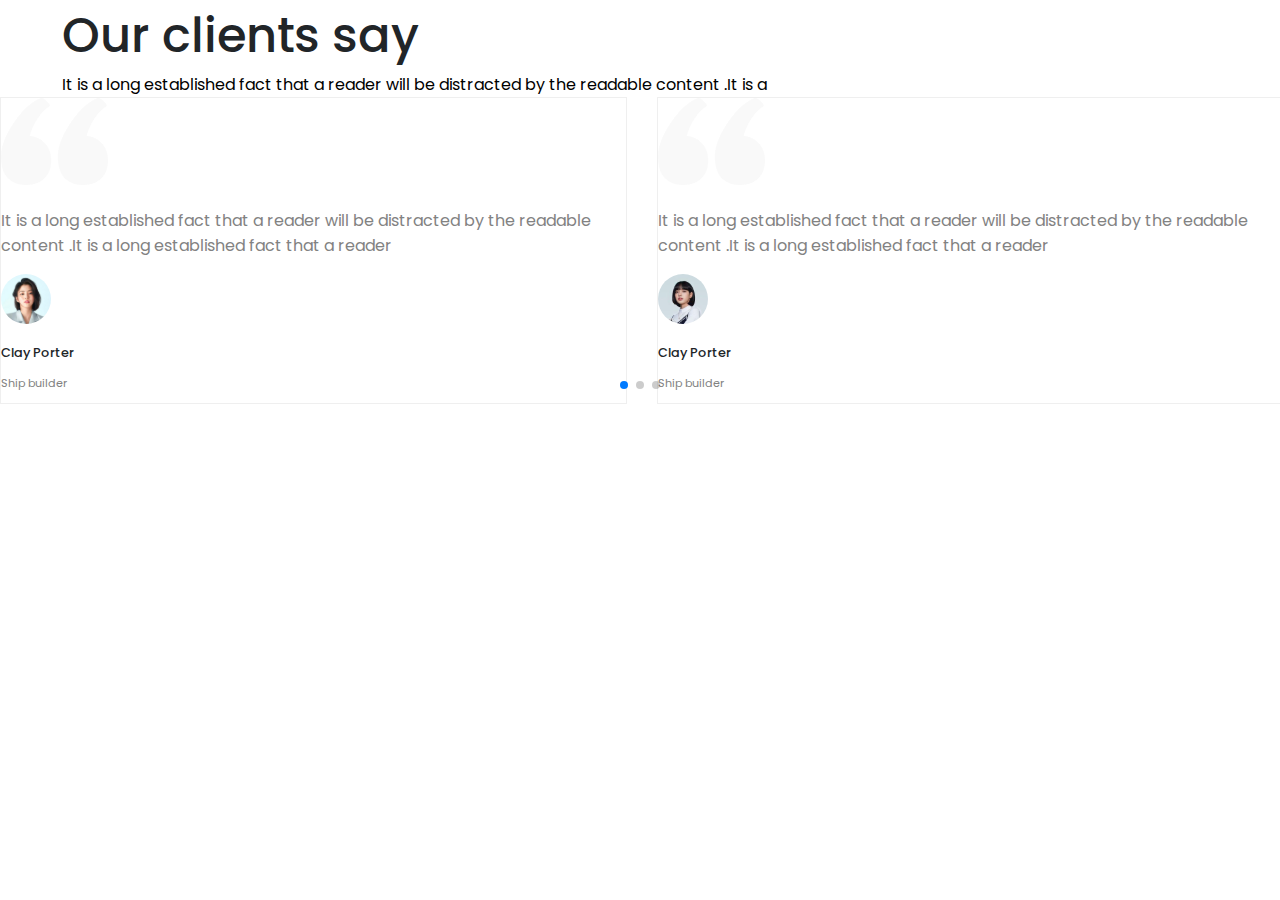
<file: swiperSlider.html>
<!-- <!DOCTYPE html>
<html lang="en">

<head>
  <meta charset="utf-8" />
  <title>Swiper demo</title>
  <meta name="viewport" content="width=device-width, initial-scale=1, minimum-scale=1, maximum-scale=1" />

    <link href="https://cdn.jsdelivr.net/npm/bootstrap@5.3.0-alpha1/dist/css/bootstrap.min.css" rel="stylesheet"
    integrity="sha384-GLhlTQ8iRABdZLl6O3oVMWSktQOp6b7In1Zl3/Jr59b6EGGoI1aFkw7cmDA6j6gD" crossorigin="anonymous">
    <script src="https://cdn.jsdelivr.net/npm/bootstrap@5.3.0-alpha1/dist/js/bootstrap.bundle.min.js"
    integrity="sha384-w76AqPfDkMBDXo30jS1Sgez6pr3x5MlQ1ZAGC+nuZB+EYdgRZgiwxhTBTkF7CXvN"
    crossorigin="anonymous"></script>
    <link rel="stylesheet" href="https://cdnjs.cloudflare.com/ajax/libs/font-awesome/6.3.0/css/all.min.css"
    integrity="sha512-SzlrxWUlpfuzQ+pcUCosxcglQRNAq/DZjVsC0lE40xsADsfeQoEypE+enwcOiGjk/bSuGGKHEyjSoQ1zVisanQ=="
    crossorigin="anonymous" referrerpolicy="no-referrer" />
    <link rel="styleSheet" href="./Css/figmaLayout2.css">
    <link rel="styleSheet" href="./Css/mediaQuery.css">

  <link rel="stylesheet" href="https://cdn.jsdelivr.net/npm/swiper@9/swiper-bundle.min.css" />


  <style>
    html,
    body {
      position: relative;
      height: 100%;
    }

    body {
      background: #eee;
      font-family: Helvetica Neue, Helvetica, Arial, sans-serif;
      font-size: 14px;
      color: #000;
      margin: 0;
      padding: 0;
    }

    .swiper {
      width: 100%;
      height: 100%;
    }

    .swiper-slide {
      text-align: center;
      font-size: 18px;
      background: #fff;
      display: flex;
      justify-content: center;
      align-items: center;
    }

    .swiper-slide img {
      display: block;
      width: 100%;
      height: 100%;
      object-fit: cover;
    }
  </style>
</head>

<body>
 
  <div class="swiper mySwiper">
    <div class="swiper-wrapper">
      
            <div class="swiper-slide d-flex flex-column pt-4 ps-5 pe-5 m-2 position-relative align-items-center clientsSays-item1-ele3">
                <img src="./Images/tag.png" class="position-absolute clientsSays-item1-ele4 ">
                <p class="clientsSays-item1-ele5">It is a long established fact that a reader will be distracted by the
                    readable content .It is a long established fact that a reader </p>
                <img src="./Images/Ellipse 404.svg" class="clientsSays-item1-ele6">
                <p class="clientsSays-item1-ele7">Clay Porter</p>
                <p class="clientsSays-item1-ele8">Ship builder</p>
            </div>
            <div class="swiper-slide carousel-item d-flex flex-column pt-4 ps-5 pe-5 m-2 position-relative align-items-center clientsSays-item1-ele3">
                <img src="./Images/tag.png" class="position-absolute clientsSays-item1-ele4 ">
                <p class="clientsSays-item1-ele5">It is a long established fact that a reader will be distracted by the
                    readable content .It is a long established fact that a reader </p>
                <img src="./Images/Ellipse 504.svg" class="clientsSays-item1-ele6">
                <p class="clientsSays-item1-ele7">Clay Porter</p>
                <p class="clientsSays-item1-ele8">Ship builder</p>
            </div>
            <div class="swiper-slide carousel-item d-flex flex-column pt-4 ps-5 pe-5 m-2 position-relative align-items-center clientsSays-item1-ele3">
                <img src="./Images/tag.png" class="position-absolute clientsSays-item1-ele4 ">
                <p class="clientsSays-item1-ele5">It is a long established fact that a reader will be distracted by the
                    readable content .It is a long established fact that a reader </p>
                <img src="./Images/Ellipse 505.svg" class="clientsSays-item1-ele6">
                <p class="clientsSays-item1-ele7">Clay Porter</p>
                <p class="clientsSays-item1-ele8">Ship builder</p>
            </div>
            <div class="swiper-slide carousel-item d-flex flex-column pt-4 ps-5 pe-5 m-2 position-relative align-items-center clientsSays-item1-ele3">
                <img src="./Images/tag.png" class="position-absolute clientsSays-item1-ele4 ">
                <p class="clientsSays-item1-ele5">It is a long established fact that a reader will be distracted by the
                    readable content .It is a long established fact that a reader </p>
                <img src="./Images/Ellipse 506.svg" class="clientsSays-item1-ele6">
                <p class="clientsSays-item1-ele7">Clay Porter</p>
                <p class="clientsSays-item1-ele8">Ship builder</p>
 
    </div>
    <div class="swiper-pagination"></div>
  </div>


  <script src="https://cdn.jsdelivr.net/npm/swiper@9/swiper-bundle.min.js"></script>


  <script>
    var swiper = new Swiper(".mySwiper", {
      slidesPerView: 3,
      spaceBetween: 30,
      pagination: {
        el: ".swiper-pagination",
        clickable: true,
      },
    });
  </script>
</body>

</html> -->


<!DOCTYPE html>
<html lang="en">

<head>
  <meta charset="utf-8" />
  <title>Swiper demo</title>
  <meta name="viewport" content="width=device-width, initial-scale=1, minimum-scale=1, maximum-scale=1" />
  <!-- Link Swiper's CSS -->
  <link href="https://cdn.jsdelivr.net/npm/bootstrap@5.3.0-alpha1/dist/css/bootstrap.min.css" rel="stylesheet"
    integrity="sha384-GLhlTQ8iRABdZLl6O3oVMWSktQOp6b7In1Zl3/Jr59b6EGGoI1aFkw7cmDA6j6gD" crossorigin="anonymous">
    <script src="https://cdn.jsdelivr.net/npm/bootstrap@5.3.0-alpha1/dist/js/bootstrap.bundle.min.js"
    integrity="sha384-w76AqPfDkMBDXo30jS1Sgez6pr3x5MlQ1ZAGC+nuZB+EYdgRZgiwxhTBTkF7CXvN"
    crossorigin="anonymous"></script>
    <link rel="stylesheet" href="https://cdnjs.cloudflare.com/ajax/libs/font-awesome/6.3.0/css/all.min.css"
    integrity="sha512-SzlrxWUlpfuzQ+pcUCosxcglQRNAq/DZjVsC0lE40xsADsfeQoEypE+enwcOiGjk/bSuGGKHEyjSoQ1zVisanQ=="
    crossorigin="anonymous" referrerpolicy="no-referrer" />
    <link rel="styleSheet" href="./Css/figmaLayout2.css">
    <link rel="styleSheet" href="./Css/mediaQuery.css">
  <link rel="stylesheet" href="https://cdn.jsdelivr.net/npm/swiper@9/swiper-bundle.min.css" />

  <!-- Demo styles -->
  <style>

  </style>
</head>
<body>

<section class="swiper mySwiper d-flex flex-column text-center  mt-5">
    <p class=" suscriptions-ele1 nav-margin">Our clients say</p>
    <p class="suscriptions-ele2 nav-margin">It is a long established fact that a reader will be distracted by the readable
        content .It is a </p>
    <div class="swiper-wrapper p-3 clientsSays text-center align-items-center">
        <div class="swiper-slide d-flex flex-column pt-4 ps-5 pe-5 m-2 position-relative align-items-center clientsSays-item1-ele3">
            <img src="./Images/tag.png" class="position-absolute clientsSays-item1-ele4 ">
            <p class="clientsSays-item1-ele5">It is a long established fact that a reader will be distracted by the
                readable content .It is a long established fact that a reader </p>
            <img src="./Images/Ellipse 404.svg" class="clientsSays-item1-ele6">
            <p class="clientsSays-item1-ele7">Clay Porter</p>
            <p class="clientsSays-item1-ele8">Ship builder</p>
        </div>
        <div class="swiper-slide carousel-item d-flex flex-column pt-4 ps-5 pe-5 m-2 position-relative align-items-center clientsSays-item1-ele3">
            <img src="./Images/tag.png" class="position-absolute clientsSays-item1-ele4 ">
            <p class="clientsSays-item1-ele5">It is a long established fact that a reader will be distracted by the
                readable content .It is a long established fact that a reader </p>
            <img src="./Images/Ellipse 504.svg" class="clientsSays-item1-ele6">
            <p class="clientsSays-item1-ele7">Clay Porter</p>
            <p class="clientsSays-item1-ele8">Ship builder</p>
        </div>
        <div class="swiper-slide carousel-item d-flex flex-column pt-4 ps-5 pe-5 m-2 position-relative align-items-center clientsSays-item1-ele3">
            <img src="./Images/tag.png" class="position-absolute clientsSays-item1-ele4 ">
            <p class="clientsSays-item1-ele5">It is a long established fact that a reader will be distracted by the
                readable content .It is a long established fact that a reader </p>
            <img src="./Images/Ellipse 505.svg" class="clientsSays-item1-ele6">
            <p class="clientsSays-item1-ele7">Clay Porter</p>
            <p class="clientsSays-item1-ele8">Ship builder</p>
        </div>
        <div class="swiper-slide carousel-item d-flex flex-column pt-4 ps-5 pe-5 m-2 position-relative align-items-center clientsSays-item1-ele3">
            <img src="./Images/tag.png" class="position-absolute clientsSays-item1-ele4 ">
            <p class="clientsSays-item1-ele5">It is a long established fact that a reader will be distracted by the
                readable content .It is a long established fact that a reader </p>
            <img src="./Images/Ellipse 506.svg" class="clientsSays-item1-ele6">
            <p class="clientsSays-item1-ele7">Clay Porter</p>
            <p class="clientsSays-item1-ele8">Ship builder</p>
        </div>
    </div>
    <div class="swiper-pagination"></div>
</section>

  <script src="https://cdn.jsdelivr.net/npm/swiper@9/swiper-bundle.min.js"></script>
  <script>
    var swiper = new Swiper(".mySwiper", {
      slidesPerView: "2",
      spaceBetween: 30,
      pagination: {
        el: ".swiper-pagination",
        clickable: true,
      },
    });
  </script>
</body>

</html>
</file>
<file: Css/figmaLayout2.css>
@import url('https://fonts.googleapis.com/css2?family=Inter:wght@100;200;300;400;500;600;700;800;900&family=Poppins:wght@200;300;400;500;600;700;800;900&display=swap');

body{
    padding: 0;
    margin: 0;  
    font-family: 'Poppins', sans-serif; 
}

.btn:hover {
    background-color: rgb(0, 110, 255);
    color: rgb(255, 255, 255);
    transform: scale(1.2);
    transition: all 0.8s ;
    border: 1px solid blue;
}

.nav-margin {
    margin: 0rem 0.938rem 0rem 0.938rem;
}

.logo {
    font-size: .5rem;
    color: #BC424E;
    margin-left: .5rem;
}

.luxbar-navigation1 {
    display: flex;
    flex-direction: column;
    list-style: none;
    padding-left: 0;
    margin: 0;
    /* text-align: center; */
    align-items: unset;
}

.advertise {
    padding-top: 6rem;
    display: flex;
    flex-direction: column;
    background-image: url(../Images/Group\ 672.svg);
    background-repeat: no-repeat;
    background-size: contain;
    background-position-y:4rem;
}
.advertise-section1{
    width: 100%;
}
.advertise-section1 button{
    width: 8rem;
}
.advertiseHeading {
    font-family: 'Inter', sans-serif;
    font-weight: 700;
    font-size: 2.5rem;
}
/* .advertiseBody {
    font-weight: 400;
    font-size: 1rem;
} */
.addvertise-section1-ele a{
    color: black;
    text-decoration: none;
}


.advertise-section2{
    position: relative;
    width: 80%;
    justify-content: center;
    display: flex;
}
.advertise-section2-bgImage{
    position: absolute;
    margin-top: 6rem;
    /* width: 80%; */
    max-width: 100%;
}
.advertise-section2-image {
    position: relative;
    z-index: 110;
    /* width: 80%; */
    max-width: 100%;
}
.advertise-section2-members {
    position: absolute;
    z-index: 120;
    left: 55%;
    top: 90%;
    
}

.management {
    flex-direction: column;
    /* width: 100%;
    margin: 3rem 0 ; */
    /* flex-wrap:wrap; */
}
.management-ele1{
    /* font-size: 2rem; */
    font-size: 1.5rem;
    align-items: center;
    flex-direction: column;
    justify-content: center;
    /* line-height: 10px; */
}
.management-image {
    /* width: 30%; */
    max-width: 50%;
}
.management-item-details{
    font-weight: 400;
    /* font-size: 1rem; */
    /* font-size: 2vw; */
    font-size: 1rem;
    color: #828282;
}
.management-button {
    width: 2rem;
    text-decoration: none;
    color:#212528;

}
.management-item1 {
    box-shadow: 0px 17px 33px -14px rgba(2, 22, 5, 0.07);
    border-radius: 5px;
    /* width: 80%; */
    margin-bottom: 1rem;
    padding: .6rem;
    text-align: center;
}

.process {
    text-align: center;
}
.process-bio {
    font-weight: 400;
    font-size: 1rem;
    color: #727272;
}
span {
    color: #6F77F1;
}
.process-heading {
    font-weight: 500;
    font-size: 2rem;
    color: #212528;
    text-transform: capitalize;
}
.process-body {
    flex-direction: column;
    background-image: url('../Images/Ellipse29.png');
    background-position-x:right ;
        background-position-y: bottom;
        background-repeat: no-repeat;
        background-size: contain;
}
.process-ele1 {
    color: #212528;
    font-weight: 500;
    font-size: 1.3rem;
}
.process-ele2 {
    font-weight: 400;
    font-size: 1rem;
    color: #828282;
}
.process-item1 {
    background-repeat: no-repeat;
    background-position:  60%;
}
.process-item1:hover {
    background: #FFFFFF;
box-shadow: 0px 10px 14px 2px rgba(14, 17, 60, 0.03);
}
.process-ele3 {
    position: absolute;
    z-index: -1;
    width: 90vw;
}
.process-item1:hover {
    background: #FFFFFF;
    box-shadow: 0px 10px 14px 2px rgba(14, 17, 60, 0.03);
    background-repeat: no-repeat;
    background-position: 60%;
    border-bottom: 2px solid #717AE0;;
}

.businessSolution {
    margin-top: 2rem;
    margin-bottom: 4rem;
    background: #FAFAFA;
    text-align: center;    
}
.businessSolution-body {
    flex-direction: column;
}
.businessSolution-ele1 {
    max-width: 100%;
    /* height: 60%; */
}

.solution-heading {
    font-weight: 500;
    font-size: 2.5rem;
    color: #212528;
    text-transform: capitalize;
}
.solution-bio {
    font-weight: 400;
    font-size: 1rem;
    color: #727272;
}
.solution-ele1 {
    width: 90vw;
}


.features {
    display: flex;
    flex-direction: column;
    margin: 1.5rem 0rem 1.5rem 0rem;
    text-align: center;
    align-items: center;
}
.features-ele1 {
    font-weight: 500;
    font-size: 1.5rem;
    text-transform: capitalize;
}
.features-ele2 {
    font-weight: 400;
    font-size: 1rem;
    color: #828282;
}

.features-item1:hover {
    background: #FFFFFF;
    box-shadow: 0px 34px 50px -17px rgba(2, 22, 5, 0.1);
}
.features-item1 {
    max-width: 100%;
}
.features-item1 a {
    color: #6F77F1;
    font-size: .7rem;
    text-decoration: none;
    list-style: none;
}

.benifits {
    background: #FAFAFA;
}
/* .benifits-heading {
    max-width: 80%;
} */
.benifits-body {
    display: flex;
    flex-direction: column;
}
.benifits-ele1 {
    font-weight: 500;
    font-size: 2.2rem;
    color: #212528;
}
.benifits-ele2 {
    font-weight: 400;
    font-size: .9rem;
    justify-content: center;
    color: #828282;
    /* max-width: 70%; */
    
}
.benifits-item1-ele1 {
    max-width: 85%;
    padding: 3rem 0rem 2.5rem 0rem;
}
.benifits-item1 {
    /* width: 80%; */
    max-width: 100%;
    /* padding: .5rem 2rem .5rem 2rem; */
    background-color: white;
    margin-bottom: 1.5rem;
}
.benifits-item1:hover {
    background: #FFFFFF;
    box-shadow: 0px 34px 50px -17px rgba(2, 22, 5, 0.1);
}
.benifits-item1-ele2 {
    font-weight: 500;
    font-size: 1.4rem;
    text-transform: capitalize;
    color: #212528;
    padding-bottom: 1.5rem;
}
/* .benifits-item1-ele3 {
    font-weight: 400;
    font-size: 1rem;
    color: #828282;
    padding-bottom: 1.5rem;
} */

.useses {
    display: flex;
    flex-direction: column;
}
.useses-part1 {
    text-align: center;
}
.useses-part2 {
    padding: 0;
    margin-bottom: 1rem;
    flex-direction: column;
    text-align: center;
}
/* .useses-part1-ele1,.useses-part1-ele2 {
    padding: 0rem;
} */
.useses-item1 {
    width: 85%;
}
.useses-part2-item1 {
    /* width: 30%; */
    max-width: 100%;
}
.useses-part2-item1-ele1 {
    font-weight: 500;
    font-size: 1.5rem;
    text-transform: capitalize;
    color: #212528;
}
.useses-part2-item1-ele2 {
    font-weight: 400;
    font-size: 1rem;
    color: #828282;
}
.useses-part2:hover {
    background: #FFFFFF;
    box-shadow: 5px 25px 37px rgba(2, 22, 5, 0.06);
    border-radius: 4px;
}

.rating {
    display: flex;
    flex-direction: column;
    padding: 0;
}
.rating-border {
    border: 1px solid #E1E1E1;
    border-radius: 4px;
}
.rating-item1-ele1 {
    font-weight: 600;
    font-size: 5rem;
    color: #666565;
}
.rating-item1-ele2 {
    font-weight: 500;
    font-size: 1rem;
    color: #6F6F6F;
}
.rating-item2 {
    font-size: 4rem;
    line-height: 1rem 1rem;
}

.speedCheck {
    display: flex;
    flex-direction: column;
}
.speedCheck-item1 {
    width: 80%;
}
.speedCheck-item1 img {
    max-width: 100%;
}
.speedCheck-item3 {
    flex-direction: column;
}
.speedCheck-item3-ele1 {
    background: #F2F2F2;
    border-radius: 4px;
    border: none;
    font-size: .7rem;
    padding: .6rem;
}

.suscriptions {
    background: #FAFAFA;
}
.suscriptions-body {
    display: flex;
    flex-direction: column;
}
.suscriptions-item1 {
    border-radius: 4px;
    background-color: white;
    padding: 0rem 1rem 0rem 1rem;
}

.suscriptions-ele1 {
    font-weight: 500;
    font-size: 3rem;
    color: #212528;
}  
.suscriptions-ele2 {
    font-weight: 400;
    font-size: 1rem;
    /* color: #828282; */
}
.suscriptions-item1-ele1 {
    font-weight: 500;
    font-size: 1.3rem;
    /* color: #6F77F1; */
}
.suscriptions-item1-ele2 {
    font-weight: 500;
    font-size: 2.8rem;
    /* color: #212528; */
}
.suscriptions-item1-ele2 sup, .suscriptions-item1-ele2 sub{
    font-size: .8rem;
}
.suscriptions-item1-ele4 {
    border:1px solid #212528;
}
.suscriptions-items:hover .suscriptions-item1{
    color: white;
    background: #6F77F1;
    box-shadow: 0px 26px 42px rgba(2, 22, 5, 0.08);
    border-radius: 4px;
    transform: scale(1.1,1.1) ;
    background-image: url(./Images/Mask\ group.png);  
}
.suscriptions-items:hover .suscriptions-item1-ele4{
    background-color: #FAD725;
    color: black;
}

.members {
    display: flex;
    flex-direction: column;
}
.teams-item1 {
    width: 70%;
    background: #FFFFFF;
    border: 1px solid #e6e7e7;
    padding:2rem
}

.link-style {
    text-decoration: none;
    color: #212528;
}

.teams-item1-ele2 {
    font-size: 1.375rem;
}
.teams-item1-ele3 {
    font-size: 0.938rem;
    color: #A3A2A2;
}
.teams-item1:hover {
    box-shadow: 0px 34px 50px -17px rgba(2, 22, 5, 0.1);
}
.teams-item1-ele1 {
    max-width: 100%;
}
.members-item2 a:hover, .teams-item1-ele2:hover {
    color: #6F77F1;
}

.clientsSays {
    display: flex;
    /* flex-direction: column; */
}
/* .clientsSays-item1-ele6 {
    max-width: 100%;
} */
.clientsSays-item1-ele3 {
    background: #FFFFFF;
    border: 1px solid #EFEFEF;
    width: 80%;
}
.clientsSays-item1-ele3:hover {
    background: #FFFFFF;
    box-shadow: 0px 34px 50px -17px rgba(2, 22, 5, 0.1);
}
.clientsSays-item1-ele4 {
    left: 0;
}
.clientsSays-item1-ele5 {
    font-weight: 400;
    font-size: 1rem;
    color: #828282;
}
.clientsSays-item1-ele7 {
    font-weight: 500;
    font-size: .8rem;
    color: #212528;
}
.clientsSays-item1-ele8 {
    font-weight: 400;
    font-size: .7rem;
    color: #828282;
}

.formBox {
    /* width: 70%; */
    padding: 0rem 0.938rem 0rem 0.938rem;
    max-width: 100%;
    background: #FAFAFA;
    border-radius: 16px;
}
.formBox-title {
    font-weight: 500;
    font-size: 2.3rem;
    color: #212528;
}
.formBox-item1 {
    /* display: flex; */
    flex-direction: column;
}
.formBox-item1-ele1 {
    padding: .7rem;
    margin: .8rem;
}
.formBox-item1-ele3 {
    color: white;
    background: #6F77F1;
    border-radius: 6px;
    /* padding: 0rem 1rem 0rem 1rem; */
    margin: .8rem 0;
}
.formBox-item1-ele3:hover{
    background:#6F77F1;
}

.footerBody li a{
    text-decoration: none;
    color: #212528;
}
.footerBody li a:hover {
    color:#6F77F1;
}
.footerBottom {
    font-weight: 400;
    font-size: .8rem;
    text-transform: capitalize;
    color: #828282;
    opacity: 0.6;
    justify-content: center;
}
</file>
<file: Css/mediaQuery.css>
@media  (min-width:750px) {

    .nav-margin {
        margin: 0rem 3.9rem 0rem 3.9rem;
    }
    
    /* .luxbar-item-ele0 {
        flex-direction: row;
    } */

    .luxbar-navigation1 {
        flex-flow: row;
        justify-content: flex-end;
        align-items:center;
    }
    
    .advertise {
        display: flex;
        flex-direction: row;
    }
    .advertiseHeading {
        font-size: 3.5rem;
    }
    .advertiseBody {
        font-size: 1.25rem;
    }
    .advertise-section1{
        max-width: 45%;
    }
    .advertise-section2 {
        max-width: 45%;
    }
    
    .management {
        flex-direction: row;
        justify-content: space-between;
        flex-wrap: wrap;
        margin-top: 3rem;
    }
    .management-item1 {
        width: 28%;
        flex-wrap: wrap;
        margin: 2px;
        text-align: start;
    }
    .management-ele1 {
        font-size: 1.5rem;
        flex-direction: row;
        justify-content: start;
    }
    .management-ele1 img {
        width: 25%;
    }
    .management-item-details {
        font-size: 1rem;
    }

    .process {
        text-align: start;
    }
    .process-heading {
        font-size: 3rem;
    }
    .process-bio {
        font-size: 1.2rem;
    }
    .process-body {
        display: flex;
        flex-direction: row;
    }
    .process-item1 {
        /* padding: 2rem; */
        padding: 1rem;
        width: 23%;
    }
    .process-ele3 {
        position: absolute;
        z-index: -1;
        width:25%;
    }

    .businessSolution {
        margin-top: 8rem;
        margin-bottom: 4rem;
        background: #FAFAFA; 
    }
    .businessSolution-body {
        flex-direction: row;
    }

    .solution {
        width: 50%;
    }
    .solution-heading {
        font-size: 2rem;
    }
    .solution-bio {
        font-size: .8rem;
    }
    .businessSolution-ele1 {
        max-width: 55%;
        /* height: 60%; */
    }
     .businessSolution {
        text-align: start;
    }

    .features {
        display: flex;
        flex-direction: row;
        margin: 1.5rem 3rem 1.5rem 3rem;
        text-align: start;
    }
    .features-item1 {
        max-width: 25%;
    }
    .benifits-body {
        display: flex;
        flex-direction: row;
    }
    .benifits-item1 {
        max-width: 25%;
        /* margin: 0 2rem; */
    }
    .benifits-item1-ele1 {
        max-width: 90%;
        padding: 3rem 0;
    }
    /* .benifits-item1-ele1-social {
        padding: 1.5rem 0;
        max-width: 90%;
    } */

    .useses {
        display: flex;
        flex-direction: row;
    }
    .useses-part1 {
        text-align: left;
    }
    .useses-part2 {
        padding-left: 1.5rem;
        flex-direction: column;
        /* padding: 3rem; */
        /* flex-direction: row; */
    }
    /* .useses-part1-ele1,.useses-part1-ele2 {
        padding: 1.5rem;
    } */
    .useses-item1 {
        width: 50%;
    }
    .useses-part2 {
        flex-direction: row;
        text-align: start;
    }
    .useses-part2-item1 {
        /* width: 15%; */
        max-width: 100%;
    }
    .useses-part2-item1-ele1 {
        font-weight: 500;
        font-size: 1.2rem;
        text-transform: capitalize;
        color: #212528;
    }
    .useses-part2-item1-ele2 {
        font-weight: 400;
        font-size: .8rem;
        color: #828282;
    }

    .rating {
        display: flex;
        flex-direction: row;
        padding: 1.5rem;
    }
    .rating-item2 {
        font-size: 4rem;
        padding: 2rem 2rem;
        line-height: 2rem;
    }
    .rating-item1-ele1 {
        font-weight: 600;
        font-size: 3rem;
        color: #666565;
    }
    .rating-item1-ele2 {
        font-weight: 500;
        font-size: .9rem;
        color: #6F6F6F;
    }

    .speedCheck {
        display: flex;
        flex-direction: row;
    }
    .speedCheck-item1 {
        width: 37%;
    }
    .speedCheck-item2 {
        max-width: 60%;
        text-align: start;
        /* padding-left:.5rem ; */
        /* margin-left: 10%; */
    }
    .speedCheck-item1 img {
        max-width: 100%;
    }
    .speedCheck-item3 {
        flex-direction: row;
    }

    .suscriptions-body {
        display: flex;
        flex-direction: row;
    }

    .members {
        display: flex;
        flex-direction: row;

    }
    .teams-item1 {
        width:auto
    }
    /* .clientsSays {
        display: flex;
        flex-direction: row;
    } */
    .formBox {
        /* width: 70%; */
        padding: 0rem 4rem 0rem 4rem;
        max-width: 100%;
        background: #FAFAFA;
        border-radius: 16px;
    }
    
    .formBox-item1 {
        flex-direction: row;
        flex-wrap: wrap;
    }

    .footerBottom {
        justify-content: space-between;
    }
}

/* @media(min-width:375px){
    .management-ele1{
        font-size: 1.5rem;
        align-items: center;
        flex-direction: row;
    }

    .useses-part2 {
        flex-direction: row;
        text-align: start;
    }
    .businessSolution {
        text-align: start;
    }
    
} */

@media(min-width:1392px){
    .nav-margin {
        margin: 0rem 8rem 0rem 7.938rem;
    }
    
}
</file>
